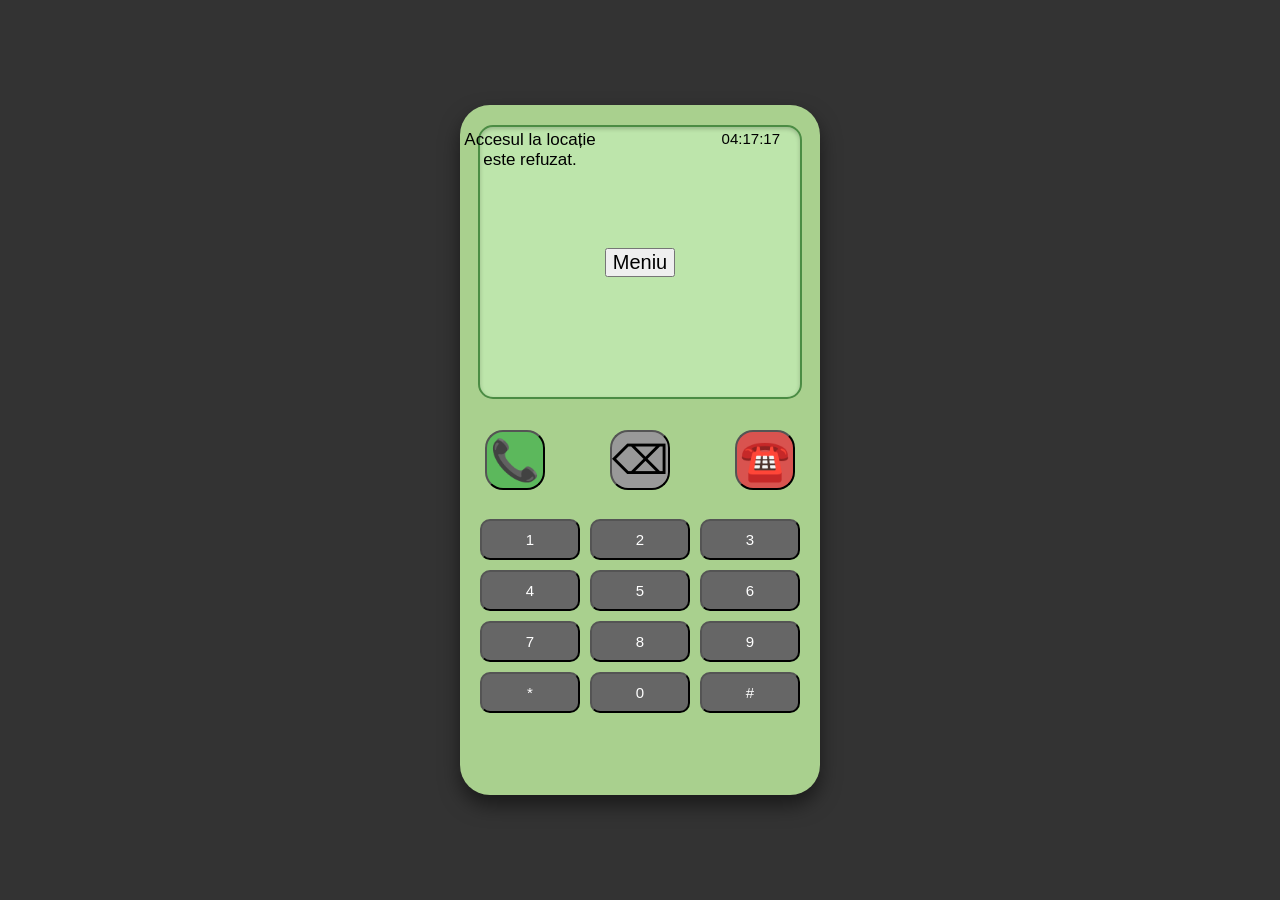
<file: src/main/resources/static/index.html>
<!DOCTYPE html>
<html lang="en">
  <head>
    <meta charset="UTF-8" />
    <meta name="viewport" content="width=device-width, initial-scale=1.0" />
    <title>Agenda</title>
    <link rel="stylesheet" href="styles.css" />
  </head>
  <body>
    <div class="container">
        <div class="screen">
          <div class="time"></div>
          <div class="location-info" id="location-info"></div>
            <div class="menu" id="menu-container" style="display: none;">
              <button class="menu-option" id="agenda" onclick="window.location.href='agenda.html'">Agenda</button>
              <button class="menu-option" id="calculator" onclick="window.location.href='calculator.html'">Calculator</button>
              <button class="menu-option" id="banca" onclick="window.location.href='banca.html'">Banca</button>
            </div>
            <button class="menu-text" id="menu-text" >Meniu</button>
          </div>            
      <button class="green_button" >📞</button>
      <button class="delete_button" id="back_button">⌫</button>
      <button class="red_button" onclick="window.location.href='index.html'">☎️</button>
      <div class="numbers">
        <button class="one">1</button>
        <button class="two">2</button>
        <button class="three">3</button>
        <button class="four">4</button>
        <button class="five">5</button>
        <button class="six">6</button>
        <button class="seven">7</button>
        <button class="eight">8</button>
        <button class="nine">9</button>
        <button class="star">*</button>
        <button class="zero">0</button>
        <button class="hash">#</button>
      </div> <!--  end of numbers  -->
    </div> <!--  end of container  -->
    <script type="module" src="utils.js"></script>
    <script type="module" src="script.js"></script>
  </body>
</html>
</file>
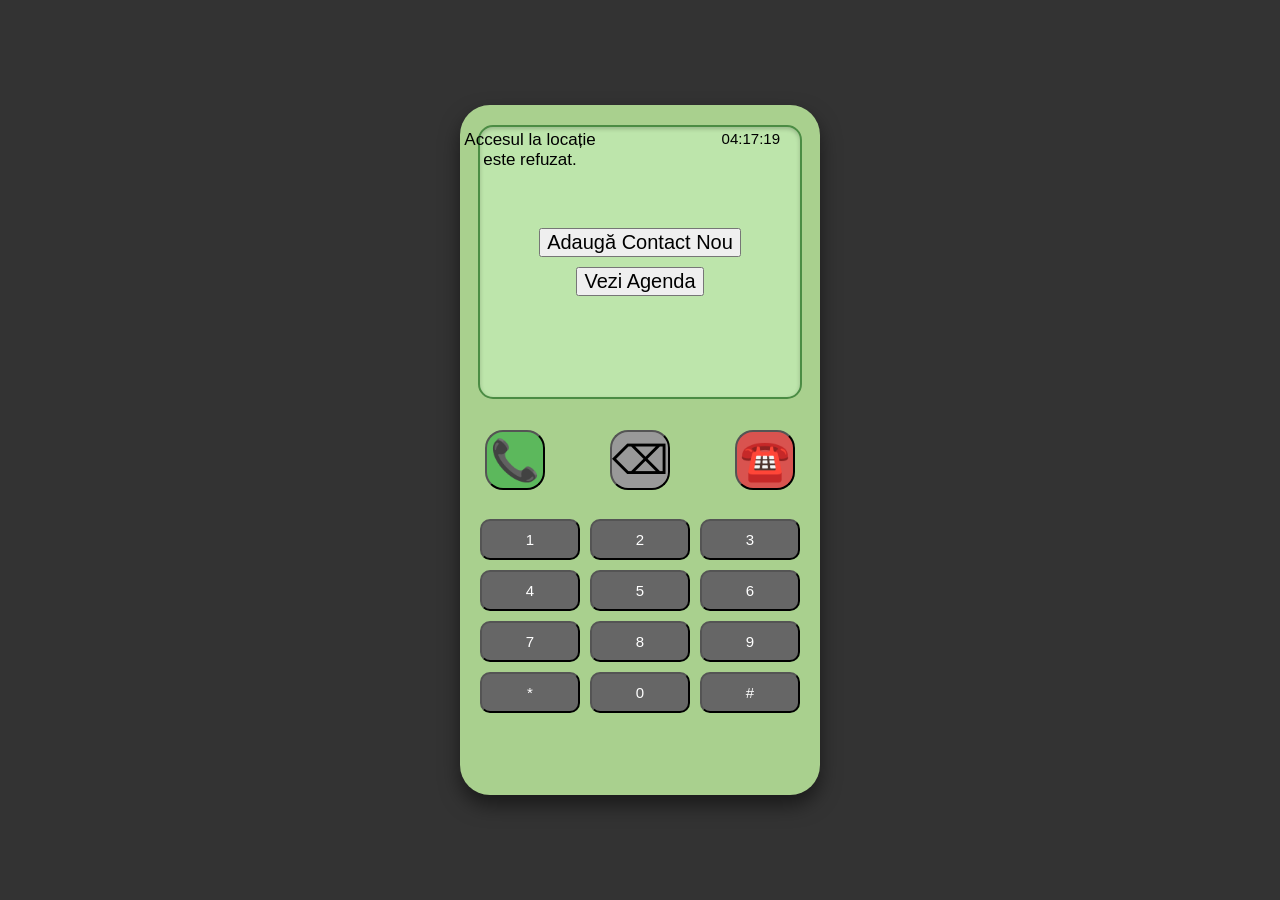
<file: src/main/resources/static/agenda.html>
<!DOCTYPE html>
<html lang="en">
  <head>
    <meta charset="UTF-8" />
    <meta name="viewport" content="width=device-width, initial-scale=1.0" />
    <title>Agenda</title>
    <link rel="stylesheet" href="agendaCSS.css" />
  </head>
  <body>
    <div class="container">
        <div class="screen">
            <div class="time"></div>
            <div class="location-info" id="location-info"></div>
            <button id="add-contact">Adaugă Contact Nou</button>
            <button id="view-agenda">Vezi Agenda</button>
          </div> 
      <button class="green_button">📞</button>
      <button class="delete_button" id="delete-char-button">⌫</button>
      <button class="red_button" onclick="window.location.href='index.html'">☎️</button>
      <div class="numbers">
        <button class="one">1</button>
        <button class="two">2</button>
        <button class="three">3</button>
        <button class="four">4</button>
        <button class="five">5</button>
        <button class="six">6</button>
        <button class="seven">7</button>
        <button class="eight">8</button>
        <button class="nine">9</button>
        <button class="star">*</button>
        <button class="zero">0</button>
        <button class="hash">#</button>
      </div> <!--  end of numbers  -->
    </div> <!--  end of container  -->
    <script type="module" src="utils.js"></script>
    <script type="module" src="agendaScript.js"></script>
  </body>
</html>
</file>
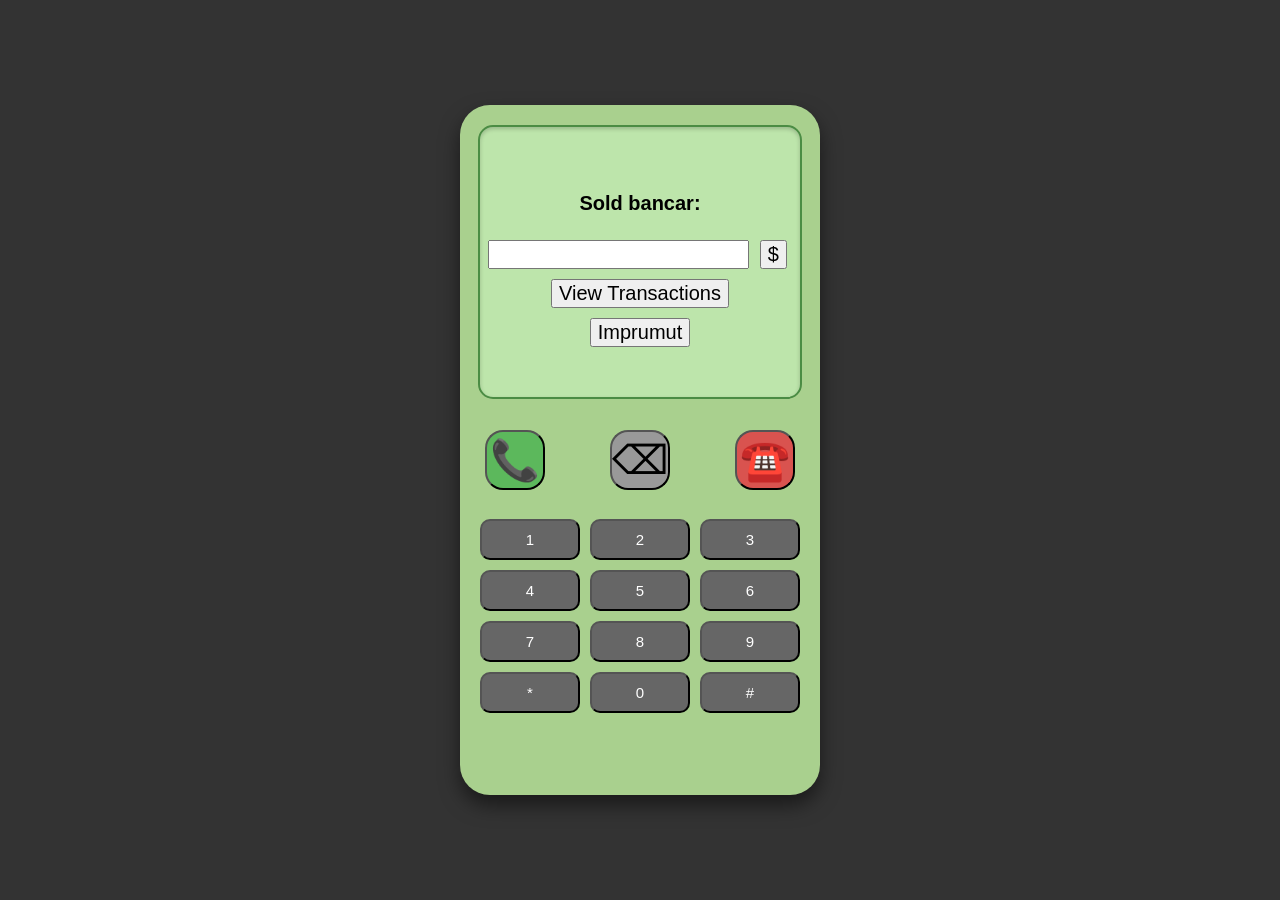
<file: src/main/resources/static/banca.html>
<!DOCTYPE html>
<html lang="en">
  <head>
    <meta charset="UTF-8" />
    <meta name="viewport" content="width=device-width, initial-scale=1.0" />
    <title>Agenda</title>
    <link rel="stylesheet" href="banca.css" />
  </head>
  <body>
    <div class="container">
        <div class="screen" id="screen">
          <div class="time"></div>
          <div class="location-info" id="location-info"></div>
            <div class="view">
                <h3 id="sold">Sold bancar: </h3>
                <input type="number" name="" id="withdraw_amount">
                <button id="withdraw_button">$</button>
                <button id="view_transactions_button">View Transactions</button>
                <div id="transactions_container">
                  <div id="transactions_list"></div>
                </div>              
                <button id="loan_button">Imprumut</button>
            </div>
          </div>            
      <button class="green_button" >📞</button>
      <button class="delete_button" id="back_button">⌫</button>
      <button class="red_button" onclick="window.location.href='index.html'">☎️</button>
      <div class="numbers">
        <button class="one">1</button>
        <button class="two">2</button>
        <button class="three">3</button>
        <button class="four">4</button>
        <button class="five">5</button>
        <button class="six">6</button>
        <button class="seven">7</button>
        <button class="eight">8</button>
        <button class="nine">9</button>
        <button class="star">*</button>
        <button class="zero">0</button>
        <button class="hash">#</button>
      </div> <!--  end of numbers  -->
    </div> <!--  end of container  -->
    <script type="module" src="utils.js"></script>
    <script type="module" src="banca.js"></script>
  </body>
</html>
</file>
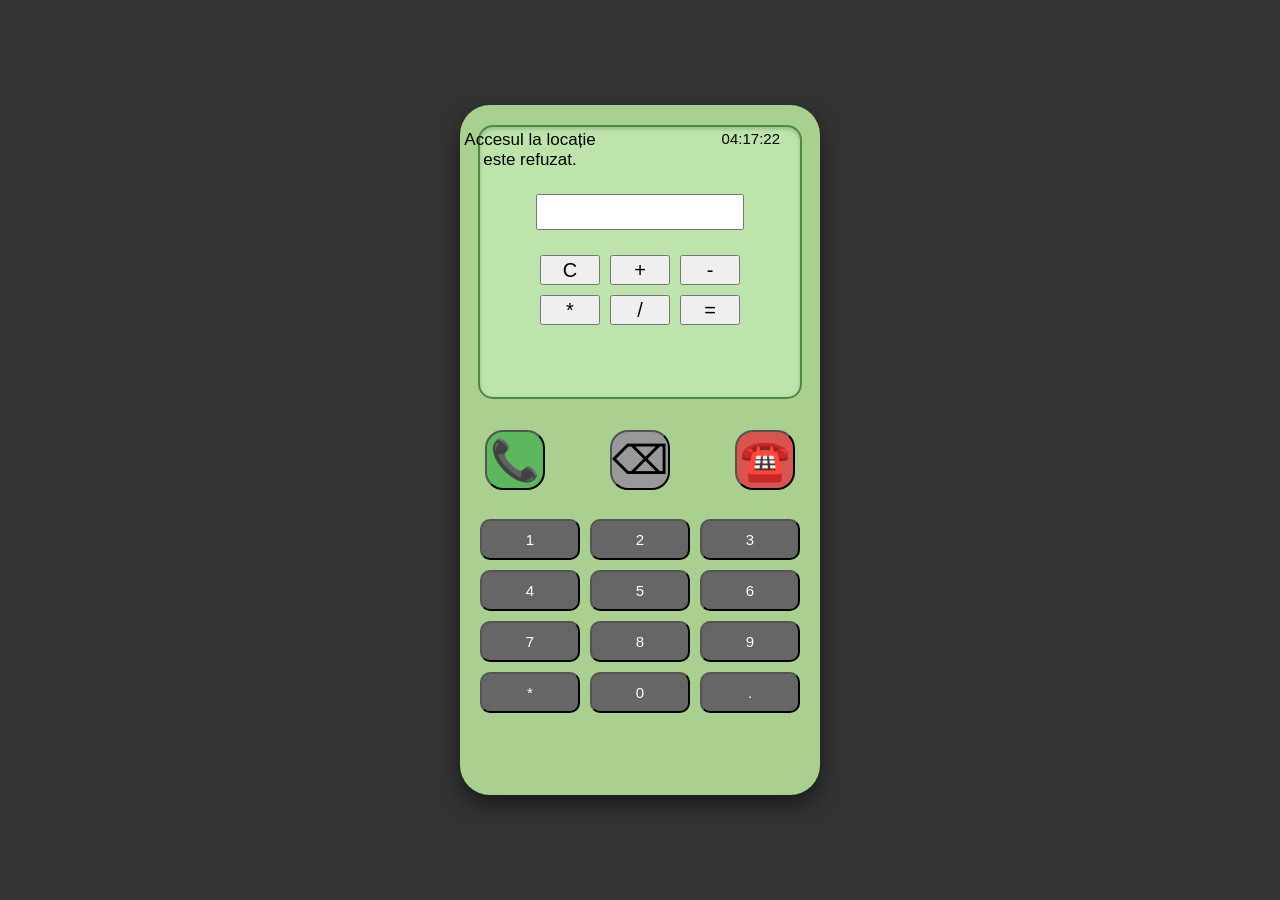
<file: src/main/resources/static/calculator.html>
<!DOCTYPE html>
<html lang="en">
  <head>
    <meta charset="UTF-8" />
    <meta name="viewport" content="width=device-width, initial-scale=1.0" />
    <title>Calculator</title>
    <link rel="stylesheet" href="calculatorCSS.css" />
  </head>
  <body>
    <div class="container">
        <div class="screen">  
          <div class="time"></div> 
          <div class="location-info" id="location-info"></div>         
          <div class="calculator">
            <input type="text" name="" id="display" >
            <div class="butoane">
              <button id="sterge">C</button>
              <button id="plus">+</button>
              <button id="minus">-</button>
              <button id="multiple">*</button>
              <button id="divide">/</button>
              <button id="equal">=</button>
            </div>
          </div>
          </div> 
      <button class="green_button">📞</button>
      <button class="delete_button" id="delete-last">⌫</button>
      <button class="red_button" onclick="window.location.href='index.html'">☎️</button>
      <div class="numbers">
        <button class="one">1</button>
        <button class="two">2</button>
        <button class="three">3</button>
        <button class="four">4</button>
        <button class="five">5</button>
        <button class="six">6</button>
        <button class="seven">7</button>
        <button class="eight">8</button>
        <button class="nine">9</button>
        <button class="star">*</button>
        <button class="zero">0</button>
        <button class="hash">.</button>
      </div> <!--  end of numbers  -->
    </div> <!--  end of container  -->
    <script type="module" src="utils.js"></script>
    <script type="module" src="calculator.js"></script>
  </body>
</html>
</file>
<file: src/main/resources/static/styles.css>
*{
  font-size: 20px;
  font-family: "Manrope", sans-serif;
}
body {
    background-color: #333; 
    display: flex;
    justify-content: center;
    align-items: center;
    height: 100vh;
    margin: 0;
    font-family: Arial, sans-serif;
  }
  
  .container {
    width: 320px; 
    height: 650px;
    background-color: #a9d08e; 
    border-radius: 30px;
    box-shadow: 0 10px 20px rgba(0, 0, 0, 0.5);
    display: flex;
    flex-direction: column;
    align-items: center;
    padding: 20px;
 
    position: relative;
  }
  
  .screen {
    width: 320px; 
    height: 270px;
    background-color: #bde5ab; 
    border: 2px solid #4b8c44;
    border-radius: 15px;
    display: flex;
    flex-direction: column;
    justify-content: center;
    align-items: center;
    color: black;
    font-size: 16px;
    text-align: center;
    box-shadow: inset 0 2px 4px rgba(0, 0, 0, 0.2);
  }
  .menu {
    margin-top: 20px;
  }
  #menu-container {
    display: none;
}
  button {
    margin: 5px;
  }
  
  .menu-text {
    display: block;
  }
  
  .red_button,
  .green_button,
  .delete_button {
    width: 60px; 
    height: 60px;
    border-radius: 30%;
    display: flex;
    justify-content: center;
    align-items: center;
    cursor: pointer;
    position: absolute;
    bottom: 300px;
    font-size: 2rem;
  }
  
  .green_button {
    background-color: #5cb85c; 
    left: 20px; 
  }
  
  .red_button {
    background-color: #d9534f; 
    right: 20px; 
  }
  .delete_button{
    background-color: #999;
  }
  
  
  .numbers {
    display: grid;
    grid-template-columns: repeat(3, 1fr);
    gap: 10px;
    width: 100%;
    text-align: center;
    font-size: 20px; 
    margin-top: 20px;
    position: relative;
    top:100px;
  }
  
  .numbers button {
    background-color: #666; 
    color: white;
    margin: 0;
    padding: 10px; 
    border-radius: 10px;
    display: flex;
    justify-content: center;
    align-items: center;
    cursor: pointer;
    font-size: 15px;
  }
  .time {
    position: absolute; 
    top: 25px; 
    right: 40px; 
    font-size: 15px;
    color: black;
  }
  .location-info {
    position: absolute;
    top: 25px;
    right: 220px;
    font-size: 14px;
    text-align: center;
    font-size: 17px;
  }
  ul {
    list-style-type: none;
    padding: 0;
    margin: 0; 
    display: flex;
    flex-direction: column;
    text-align: left;
  }
</file>
<file: src/main/resources/static/agendaCSS.css>
*{
  font-size: 20px;
  font-family: "Manrope", sans-serif;
}
body {
    background-color: #333;
    display: flex;
    justify-content: center;
    align-items: center;
    height: 100vh;
    margin: 0;
    font-family: Arial, sans-serif;
  }
  
  .container {
    width: 320px; 
    height: 650px;
    background-color: #a9d08e; 
    border-radius: 30px;
    box-shadow: 0 10px 20px rgba(0, 0, 0, 0.5);
    display: flex;
    flex-direction: column;
    align-items: center;
    padding: 20px;
   
    position: relative;
  }
  
  .screen {
    width: 320px; 
    height: 270px; 
    background-color: #bde5ab; 
    border: 2px solid #4b8c44;
    border-radius: 15px;
    display: flex;
    flex-direction: column;
    justify-content: center;
    align-items: center;
    color: black;
    font-size: 20px;
    text-align: center;
    box-shadow: inset 0 2px 4px rgba(0, 0, 0, 0.2);
  }
  .menu {
    margin-top: 20px;
  }
  #menu-container {
    display: none;
}
  button {
    margin: 5px;
  }
  .menu-text{
    position: absolute;
    top:260px;
    left:30px
  }
  
  
  .red_button,
  .green_button,
  .delete_button {
    width: 60px; 
    height: 60px;
    border-radius: 30%;
    display: flex;
    justify-content: center;
    align-items: center;
    cursor: pointer;
    position: absolute;
    bottom: 300px; 
    font-size: 2rem;
  }
  
  .green_button {
    background-color: #5cb85c; 
    left: 20px; 
  }
  
  .red_button {
    background-color: #d9534f; 
    right: 20px;
  }
  .delete_button{
    background-color: #999;
  }
  
  
  .numbers {
    display: grid;
    grid-template-columns: repeat(3, 1fr);
    gap: 10px;
    width: 100%;
    text-align: center;
    font-size: 20px;
    margin-top: 20px;
    position: relative;
    top:100px;
  }
  
  .numbers button {
    background-color: #666; 
    color: white;
    margin: 0;
    padding: 10px;
    border-radius: 10px;
    display: flex;
    justify-content: center;
    align-items: center;
    cursor: pointer;
    font-size: 15px;
  }
  .time {
    position: absolute; 
    top: 25px; 
    right: 40px; 
    font-size: 15px;
    color: black;
  }
  .location-info {
    position: absolute;
    top: 25px;
    right: 220px;
    font-size: 14px;
    text-align: center;
    font-size: 17px;
  }

  .agenda-show{
    display: flex;
    flex-direction: column;
    gap:10px;
    align-items: center;
  }
  ul {
    list-style-type: none;
    padding: 0;
    margin: 0; 
  }
  input.error {
    background: linear-gradient(to right, #ff7a7a, #ffb3b3);
    border: 2px solid #ff0000;
  }
  
  input.valid {
    background: '';
    border: '';
  }

  .call-contact,
  .delete-contact,
  .update-contact{
    font-size: 12px;
    margin: 0;
    padding: 2px;
    font-weight: bold;
  }
</file>
<file: src/main/resources/static/banca.css>
*{
    font-size: 20px;
    font-family: "Manrope", sans-serif;
  }
  body {
      background-color: #333;
      display: flex;
      justify-content: center;
      align-items: center;
      height: 100vh;
      margin: 0;
      font-family: Arial, sans-serif;
    }
    
    .container {
      width: 320px; 
      height: 650px;
      background-color: #a9d08e; 
      border-radius: 30px;
      box-shadow: 0 10px 20px rgba(0, 0, 0, 0.5);
      display: flex;
      flex-direction: column;
      align-items: center;
      padding: 20px;
     
      position: relative;
    }
    
    .screen {
      width: 320px; 
      height: 270px; 
      background-color: #bde5ab; 
      border: 2px solid #4b8c44;
      border-radius: 15px;
      display: flex;
      flex-direction: column;
      justify-content: center;
      align-items: center;
      color: black;
      font-size: 20px;
      text-align: center;
      box-shadow: inset 0 2px 4px rgba(0, 0, 0, 0.2);
    }
    .menu {
      margin-top: 20px;
    }
    #menu-container {
      display: none;
  }
    button {
      margin: 5px;
    }
    .menu-text{
      position: absolute;
      top:260px;
      left:30px
    }
    

    
    .red_button,
    .green_button,
    .delete_button {
      width: 60px; 
      height: 60px;
      border-radius: 30%;
      display: flex;
      justify-content: center;
      align-items: center;
      cursor: pointer;
      position: absolute;
      bottom: 300px; 
      font-size: 2rem;
    }
    
    .green_button {
      background-color: #5cb85c; 
      left: 20px; 
    }
    
    .red_button {
      background-color: #d9534f; 
      right: 20px;
    }
    .delete_button{
      background-color: #999;
    }
    
    
    .numbers {
      display: grid;
      grid-template-columns: repeat(3, 1fr);
      gap: 10px;
      width: 100%;
      text-align: center;
      font-size: 20px;
      margin-top: 20px;
      position: relative;
      top:100px;
    }
    
    .numbers button {
      background-color: #666; 
      color: white;
      margin: 0;
      padding: 10px;
      border-radius: 10px;
      display: flex;
      justify-content: center;
      align-items: center;
      cursor: pointer;
      font-size: 15px;
    }
    .time {
      position: absolute; 
      top: 25px; 
      right: 40px; 
      font-size: 15px;
      color: black;
    }
    .location-info {
      position: absolute;
      top: 25px;
      right: 220px;
      font-size: 14px;
      text-align: center;
      font-size: 17px;
    }
  
    .agenda-show{
      display: flex;
      flex-direction: column;
      gap:10px;
      align-items: center;
    }
    ul {
      list-style-type: none;
      padding: 0;
      margin: 0; 
    }
    input.error {
      background: linear-gradient(to right, #ff7a7a, #ffb3b3);
      border: 2px solid #ff0000;
    }
    
    input.valid {
      background: '';
      border: '';
    }
  
    .call-contact,
    .delete-contact,
    .update-contact{
      font-size: 12px;
      margin: 0;
      padding: 2px;
      font-weight: bold;
    }
</file>
<file: src/main/resources/static/calculatorCSS.css>
*{
  font-size: 20px;
  font-family: "Manrope", sans-serif;
}
body {
  background-color: #333; 
  display: flex;
  justify-content: center;
  align-items: center;
  height: 100vh;
  margin: 0;
  font-family: Arial, sans-serif;
}

.container {
  width: 320px; 
  height: 650px;
  background-color: #a9d08e; 
  border-radius: 30px;
  box-shadow: 0 10px 20px rgba(0, 0, 0, 0.5);
  display: flex;
  flex-direction: column;
  align-items: center;
  padding: 20px;

  position: relative;
}

.screen {
  width: 320px; 
  height: 270px; 
  background-color: #bde5ab; 
  border: 2px solid #4b8c44;
  border-radius: 15px;
  display: flex;
  justify-content: center;
  align-items: center;
  color: black;
  font-size: 16px;
  text-align: center;
  box-shadow: inset 0 2px 4px rgba(0, 0, 0, 0.2);
}
.menu {
  margin-top: 20px;
}
#menu-container {
  display: none;
}
button {
  margin: 5px;
}
.menu-text{
  position: absolute;
  top:260px;
  left:30px
}


.red_button,
.green_button,
.delete_button {
  width: 60px; 
  height: 60px;
  border-radius: 30%;
  display: flex;
  justify-content: center;
  align-items: center;
  cursor: pointer;
  position: absolute;
  bottom: 300px; 
  font-size: 2rem;
}

.delete_button{
  background-color: #999;
}

.green_button {
  background-color: #5cb85c; 
  left: 20px; 
}

.red_button {
  background-color: #d9534f; 
  right: 20px; 
}


.numbers {
  display: grid;
  grid-template-columns: repeat(3, 1fr);
  gap: 10px;
  width: 100%;
  text-align: center;
  font-size: 20px; 
  margin-top: 20px;
  position: relative;
  top:100px;
}

.numbers button {
  background-color: #666; 
  color: white;
  margin: 0;
  padding: 10px; 
  border-radius: 10px;
  display: flex;
  justify-content: center;
  align-items: center;
  cursor: pointer;
  font-size: 15px;
}
.time {
  position: absolute; 
  top: 25px; 
  right: 40px; 
  font-size: 15px;
  color: black;
}
.location-info {
  position: absolute;
  top: 25px;
  right: 220px;
  font-size: 14px;
  text-align: center;
  font-size: 17px;
}
 #display{
  height: 30px;
  width: 200px;
 }
 .butoane {
  display: grid;
  grid-template-columns: 1fr 1fr 1fr;
  grid-template-rows: 1fr;
  margin-top: 20px;
 }
 .butoane > button{
  width: 60px;
  height: 30px;
 }
 .delete-char-button{
  border-radius: 30px;
  width: 45px;
  height: 30px;
  display: flex;
  justify-content: center;
  align-items: center;
  background-color: #999;
  
}
</file>
